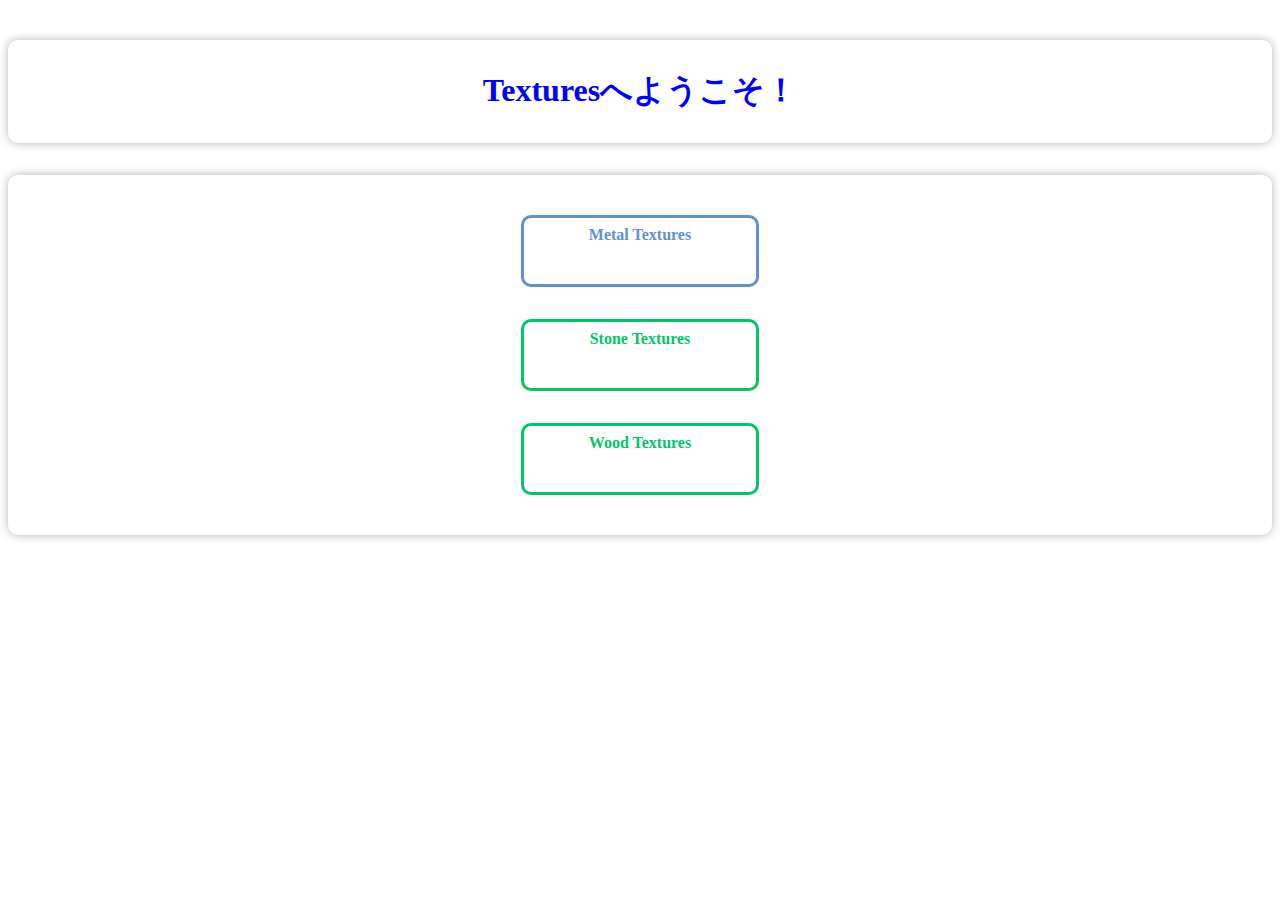
<file: index.html>
<!DOCTYPE html>
<html lang="ja">
<head>
    <meta charset="utf-8">
    <link rel="stylesheet" href="style.css">
    <title>Textures</title>
</head>
<body>
    <div class="box" align="center">    
        <h1 style="font-weight: bold; color: blue; ">Texturesへようこそ！</h1>
    </div>
    <div class="box" align="center">
        <p class="javabox" onclick="MetalClicked()">Metal Textures</p>
        <p class="bedrockbox" onclick="Stone()">Stone Textures</p>
        <p class="bedrockbox" onclick="WoodClicked()">Wood Textures</p>
    </div>
    <script>
        function MetalClicked() {
            window.location.href = "https://gekiochibot.github.io/StudyResourcePacks/textures/metal.html";
        }
        function StoneClicked() {
            window.location.href = "https://gekiochibot.github.io/StudyResourcePacks/textures/stone.html";
        }
        function WoodClicked() {
            window.location.href = "https://gekiochibot.github.io/StudyResourcePacks/textures/wood.html";
        }
    </script>
</body>
</html>
</file>
<file: style.css>
body{
    align: center;
    align-self: center;
    align-content: center;
    align-items: center;
}
.box{
    padding: 0.5em 1em;
    margin: 2em 0;
    border-radius: 10px;
    box-shadow: 0px 0px 10px 0px rgba(0, 0, 0, 0.3);
}
.javabox {
    padding: 0.5em 1em;
    margin: 2em 0;
    font-weight: bold;
    color: #6091d3;
    background: #FFF;
    border: solid 3px #6091d3;
    text-align: middle;
    border-radius: 10px;
    width: 200px;
    height: 50px;
    transition: 0.4s;
}
.javabox:hover {
    text-align: middle;
    padding: 0.5em 1em;
    width: 220px;
    height: 60px;
    margin: 2em 0;
    font-weight: bold;
    color: #FFF;
    background: #6091d3;
    border: solid 3px #6091d3;
    border-radius: 10px;
    box-shadow: 0px 0px 10px 0px rgba(0, 0, 0, 0.3);
    transition: 0.4s;
}
.bedrockbox {
    padding: 0.5em 1em;
    text-align: middle;
    margin: 2em 0;
    font-weight: bold;
    color: #00c66a;
    background: #FFF;
    border: solid 3px #00c66a;
    border-radius: 10px;
    width: 200px;
    height: 50px;
    transition: 0.4s;
}
.bedrockbox:hover {
    padding: 0.5em 1em;
    width: 220px;
    height: 60px;
    margin: 2em 0;
    text-align: middle;
    font-weight: bold;
    color: #FFF;
    background: #00c66a;
    border: solid 3px #00c66a;
    border-radius: 10px;
    box-shadow: 0px 0px 10px 0px rgba(0, 0, 0, 0.3);
    transition: 0.4s;
}

.submitButton {
padding: 0.5em 1em;
text-align: center;
margin: 2em 0;
font-weight: bold;
color: #1c009b;
background: #FFF;
border: solid 3px #1c009b;
border-radius: 10px;
width: 100px;
height: 40px;
transition: 0.4s;
}
.submitButton:hover {
padding: 0.5em 1em;
width: 100px;
height: 40px;
margin: 2em 0;
text-align: center;
font-weight: bold;
color: #ffffff;
background: #1c009b;
border: solid 3px #1c009b;
border-radius: 10px;
box-shadow: 0px 0px 10px 0px rgba(0, 0, 0, 0.3);
transition: 0.4s;
}
</file>
